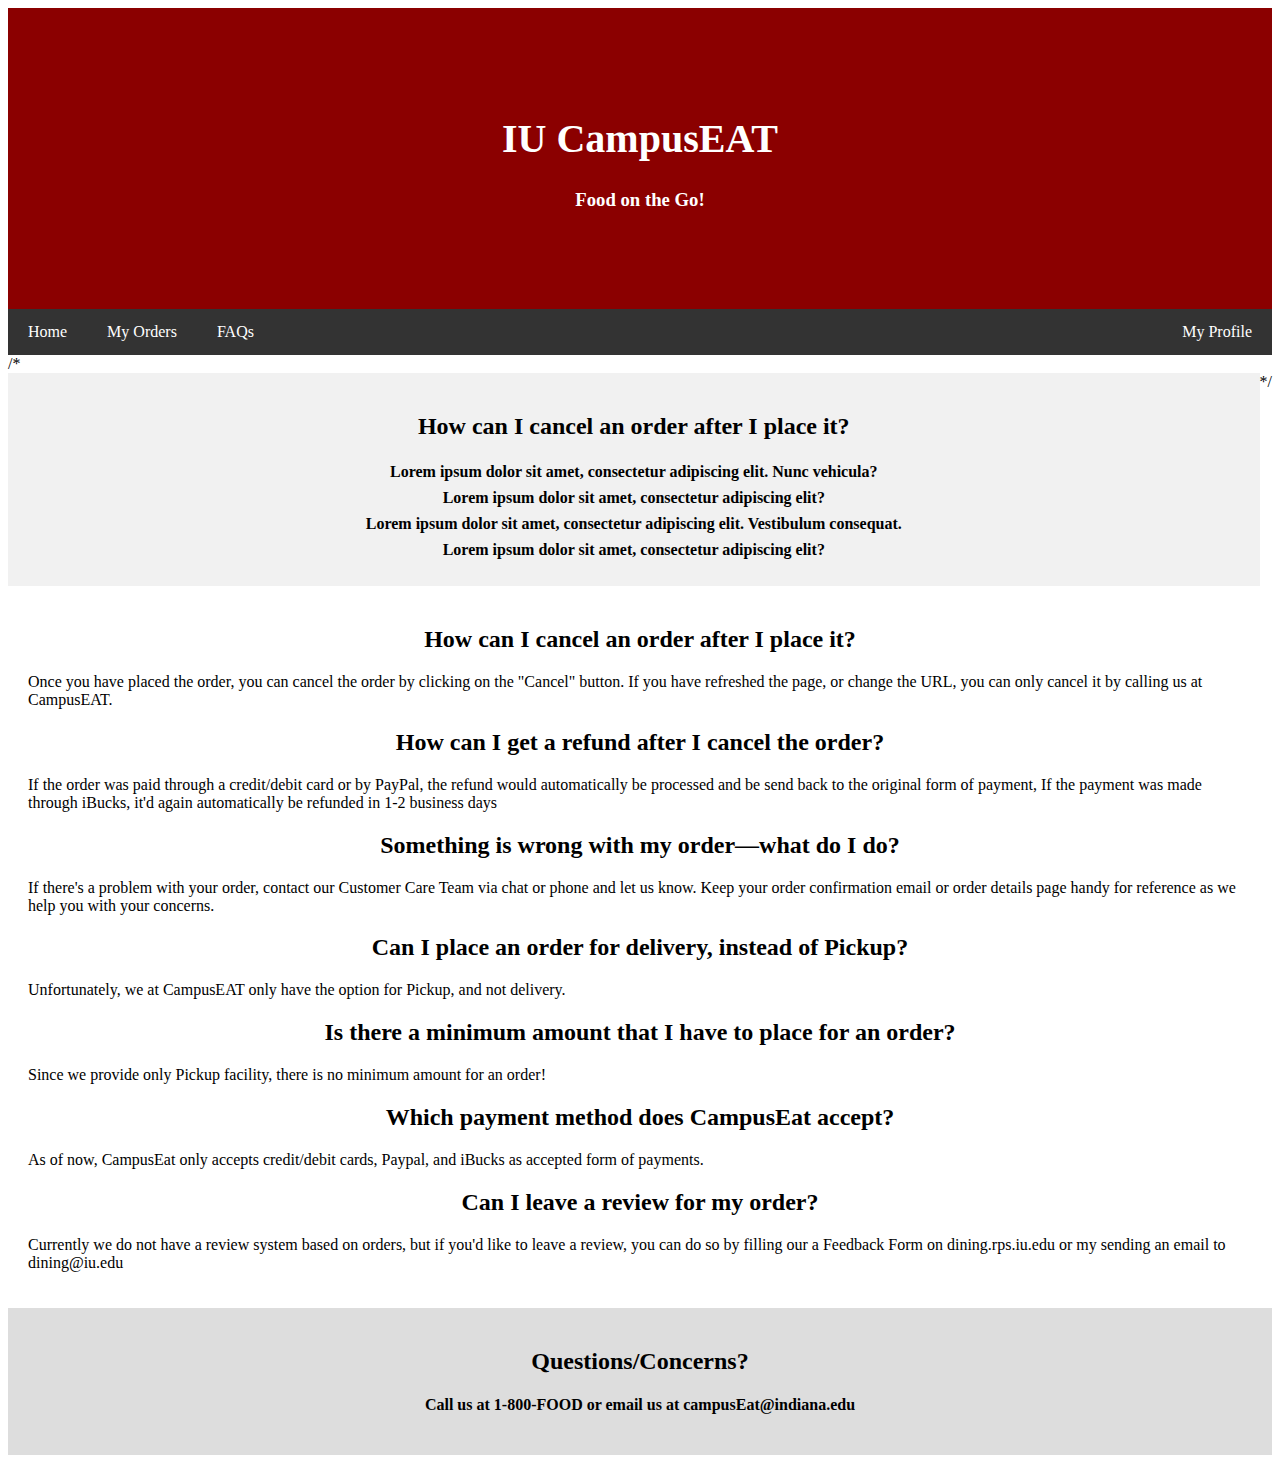
<file: prototype/CapstoneFAQs.html>
<html>
<head>
<title>FAQs | IU CampusEAT </title>
<meta charset="UTF-8">
<meta name="viewport" content="width=device-width, initial-scale=1">
<link rel="stylesheet" href="CapstoneHome.css">
</head>
<body>

<div class="header">
  <h1>IU CampusEAT</h1>
  <h3>Food on the Go!</h3>
</div>
<div class="navbar">
  <a href="CapstoneHome.html">Home</a>
  <a href="CapstoneOrders.html">My Orders</a>
  <a href="CapstoneFAQs.html">FAQs</a>
  <a href="CapstoneLogin.html" class="right">My Profile</a>
</div>
/* <div class="row">
  <div class="side">
	<h2 align = "center"> How can I cancel an order after I place it? </h2>
	<table style="width:100%">
		<tr>
			<th> Lorem ipsum dolor sit amet, consectetur adipiscing elit. Nunc vehicula? </th>
		</tr>
		<tr>
			<th> </th>
		</tr>
		<tr>
			<th> Lorem ipsum dolor sit amet, consectetur adipiscing elit? </th>
		</tr>
		<tr>
			<th>  </th>
		</tr>
		<tr>
			<th> Lorem ipsum dolor sit amet, consectetur adipiscing elit. Vestibulum consequat. </th>
		</tr>
		<tr>
			<th> </th>
		</tr>
		<tr>
			<th> Lorem ipsum dolor sit amet, consectetur adipiscing elit? </th>
		</tr>
		<tr>
			<th>  </th>
		</tr>
	</table>
  </div> */
  <div class="main">
	<h2 align = "center"> How can I cancel an order after I place it? </h2>

	<p>Once you have placed the order, you can cancel the order by clicking on the "Cancel" button. If you have refreshed the page, or change the URL, you can only cancel it by calling us at CampusEAT. </p>
	
	  
	  <h2 align = "center"> How can I get a refund after I cancel the order? </h2>

	<p> If the order was paid through a credit/debit card or by PayPal, the refund would automatically be processed and be send back to the original form of payment, If the payment was made through iBucks, it'd again automatically be refunded in 1-2 business days</p>

	  <h2 align = "center"> Something is wrong with my order—what do I do? </h2>
	  
	  <p> If there's a problem with your order, contact our Customer Care Team via chat or phone and let us know. Keep your order confirmation email or order details page handy for reference as we help you with your concerns. </p>
	
	  <h2 align = "center"> Can I place an order for delivery, instead of Pickup? </h2>
	  
	  <p> Unfortunately, we at CampusEAT only have the option for Pickup, and not delivery. </p>
	  
	  <h2 align = "center"> Is there a minimum amount that I have to place for an order? </h2>
	  
	  <p> Since we provide only Pickup facility, there is no minimum amount for an order! </p>
	  
	  <h2 align = "center"> Which payment method does CampusEat accept? </h2>
	  
	  <p> As of now, CampusEat only accepts credit/debit cards, Paypal, and iBucks as accepted form of payments. </p>
	  
	  <h2 align = "center"> Can I leave a review for my order? </h2>
	  
	  <p> Currently we do not have a review system based on orders, but if you'd like to leave a review, you can do so by filling our a Feedback Form on dining.rps.iu.edu or my sending an email to dining@iu.edu
  </div>
</div>
<div class="footer">
  <h2>Questions/Concerns?</h2>
  <h4> Call us at 1-800-FOOD or email us at campusEat@indiana.edu </h4>
</div>

</body>
</html>
</file>
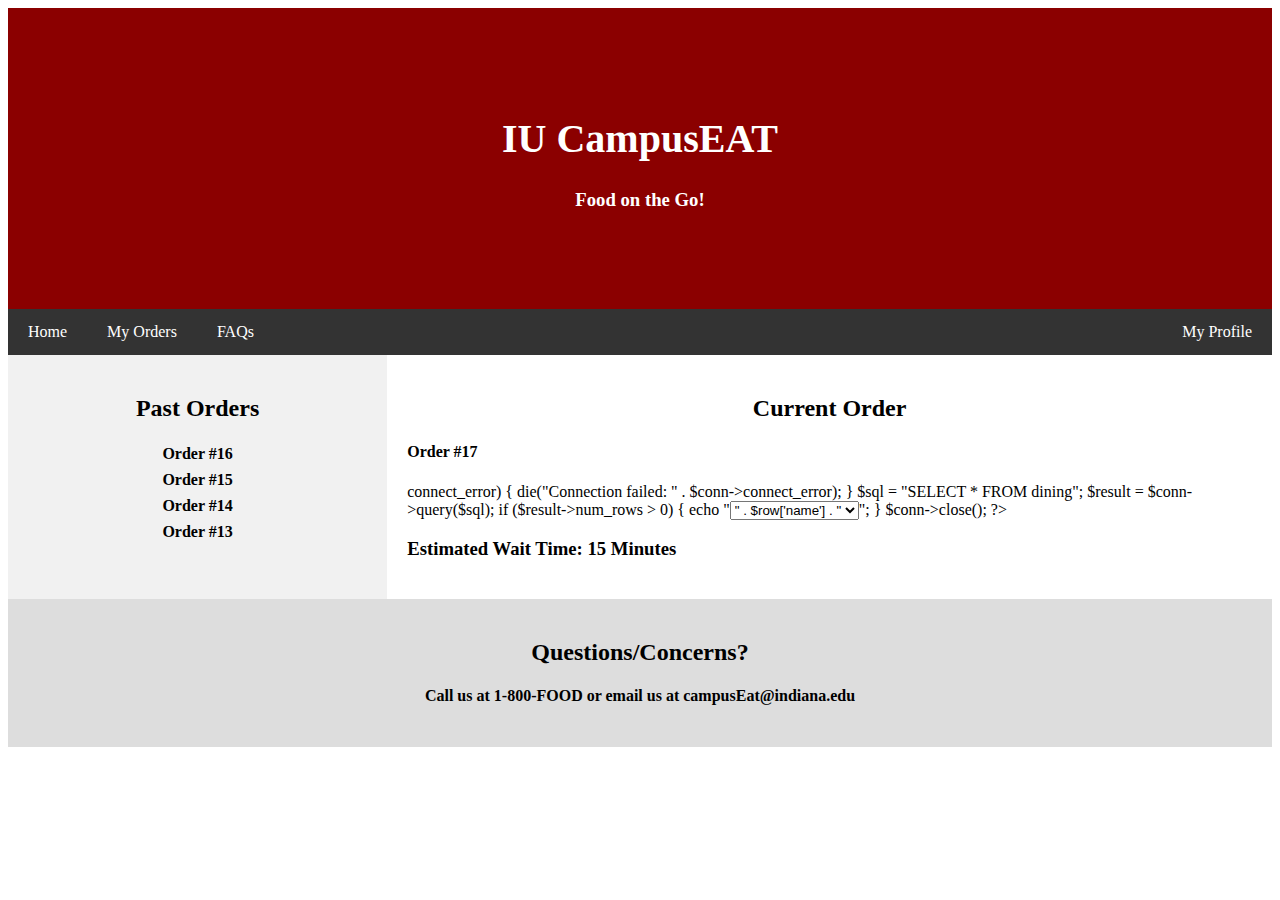
<file: prototype/CapstoneOrders.html>
<html>
<head>
<title>My Orders | IU CampusEAT </title>
<meta charset="UTF-8">
<meta name="viewport" content="width=device-width, initial-scale=1">
<link rel="stylesheet" href="CapstoneHome.css">
</head>
<body>

<div class="header">
  <h1>IU CampusEAT</h1>
  <h3>Food on the Go!</h3>
</div>
<div class="navbar">
  <a href="CapstoneHome.html">Home</a>
  <a href="CapstoneOrders.html">My Orders</a>
  <a href="CapstoneFAQs.html">FAQs</a>
  <a href="CapstoneLogin.html" class="right">My Profile</a>
</div>
<div class="row">
  <div class="side">
	<h2 align = "center"> Past Orders </h2>
	<table style="width:100%">
		<tr>
			<th> Order #16 </th>
		</tr>
		<tr>
			<th> </th>
		</tr>
		<tr>
			<th> Order #15 </th>
		</tr>
		<tr>
			<th>  </th>
		</tr>
		<tr>
			<th> Order #14 </th>
		</tr>
		<tr>
			<th> </th>
		</tr>
		<tr>
			<th> Order #13 </th>
		</tr>
		<tr>
			<th>  </th>
		</tr>
	</table>
  </div>
  <div class="main">
	<h2 align = "center"> Current Order </h2>
	<h4> Order #17 </h4>
	<?php

		
		$conn = new mysqli('db.sice.indiana.edu', 'i494f19_vkar', 'i494f19_vkar','i494f19_vkar');
    //end of dbcon

    // Check connection
    if ($conn->connect_error) {
        die("Connection failed: " . $conn->connect_error);
    } 

    $sql = "SELECT * FROM dining";
    $result = $conn->query($sql);

    if ($result->num_rows > 0) {

        echo "<select name='name'>";
        // output data of each row
        while($row = $result->fetch_assoc()) {
          echo "<option value='" . $row['name'] . "'>" . $row['name'] . "</option>";
        }
        echo "</select>";
    } 
    $conn->close();
    ?>
	<h3> Estimated Wait Time: 15 Minutes </h3>
  </div>
</div>
<div class="footer">
  <h2>Questions/Concerns?</h2>
  <h4> Call us at 1-800-FOOD or email us at campusEat@indiana.edu </h4>
</div>

</body>
</html>
</file>
<file: prototype/CapstoneHome.css>
.header {
  padding: 80px; /* some padding */
  text-align: center; /* center the text */
  background: #8B0000; /* green background */
  color: white; /* white text color */
}

/* Increase the font size of the <h1> element */
.header h1 {
  font-size: 40px;
}
.navbar {
  overflow: hidden; /* Hide overflow */
  background-color: #333; /* Dark background color */
}

/* Style the navigation bar links */
.navbar a {
  float: left; /* Make sure that the links stay side-by-side */
  display: block; /* Change the display to block, for responsive reasons (see below) */
  color: white; /* White text color */
  text-align: center; /* Center the text */
  padding: 14px 20px; /* Add some padding */
  text-decoration: none; /* Remove underline */
}

/* Right-aligned link */
.navbar a.right {
  float: right; /* Float a link to the right */
}

/* Change color on hover/mouse-over */
.navbar a:hover {
  background-color: #ddd; /* Grey background color */
  color: black; /* Black text color */
}
* {
  box-sizing: border-box;
}

/* Column container */
.row {
  display: flex;
  flex-wrap: wrap;
}

/* Create two unequal columns that sits next to each other */
/* Sidebar/left column */
.side {
  flex: 30%; /* Set the width of the sidebar */
  background-color: #f1f1f1; /* Grey background color */
  padding: 20px; /* Some padding */
}

/* Main column */
.main {
  flex: 70%; /* Set the width of the main content */
  background-color: white; /* White background color */
  padding: 20px; /* Some padding */
}
.footer {
  padding: 20px; /* Some padding */
  text-align: center; /* Center text*/
  background: #ddd; /* Grey background */
}
</file>
